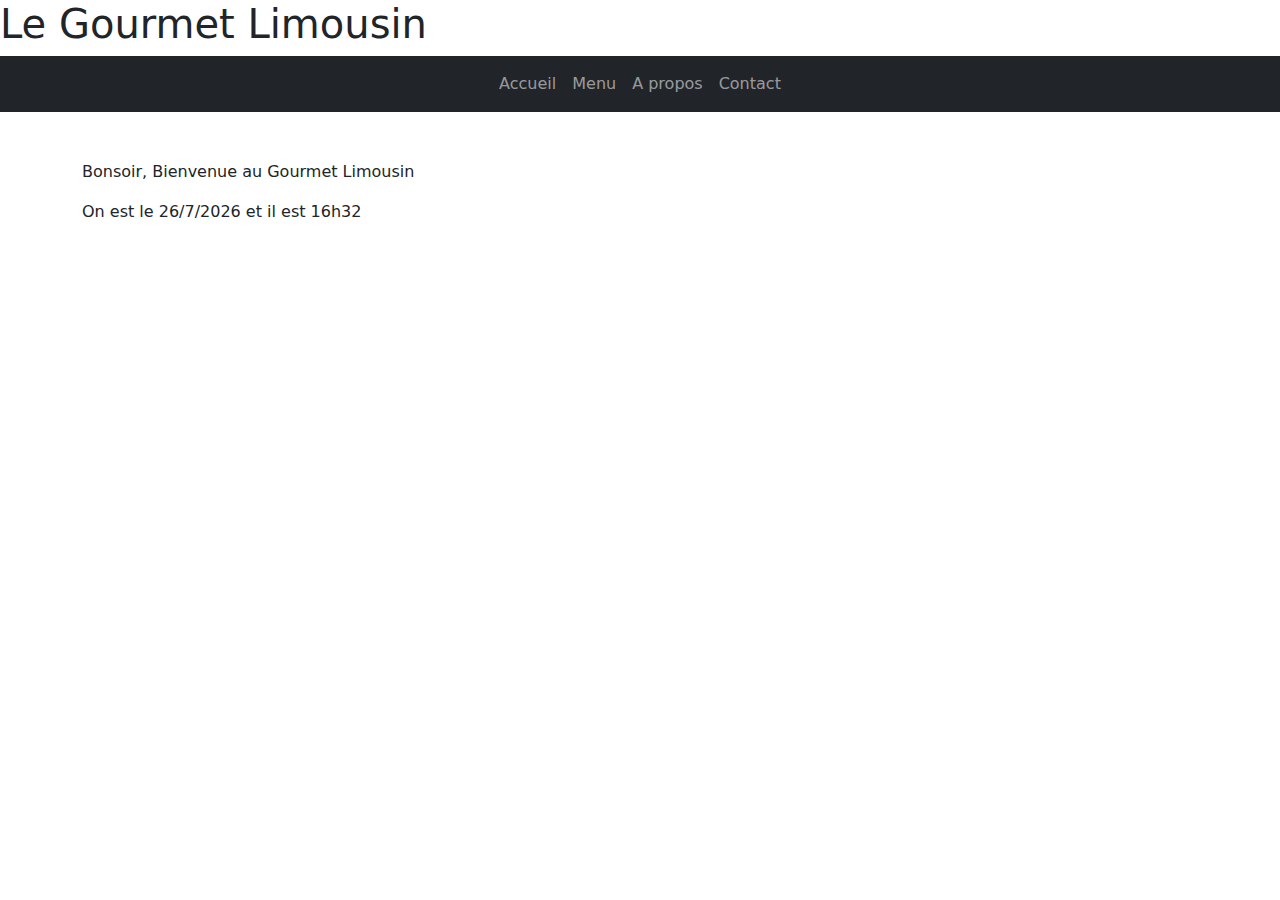
<file: index.html>
<!DOCTYPE html>
<html lang="fr">
<head>
    <meta charset="UTF-8">
    <meta name="viewport" content="width=device-width, initial-scale=1.0">
    <link href="https://cdn.jsdelivr.net/npm/bootstrap@5.3.3/dist/css/bootstrap.min.css" rel="stylesheet" integrity="sha384-QWTKZyjpPEjISv5WaRU9OFeRpok6YctnYmDr5pNlyT2bRjXh0JMhjY6hW+ALEwIH" crossorigin="anonymous">
    <script src="script.js"></script>
    <title>Accueil</title>
</head>
<body>
    <header>
        <h1>Le Gourmet Limousin</h1>
    </header>
    <nav class="navbar navbar-expand-sm bg-dark navbar-dark justify-content-center">
        <ul class="navbar-nav">
            <li class="nav-item"><a class="nav-link" href="index.html">Accueil</a></li>
            <li class="nav-item"><a class="nav-link" href="menu.html">Menu</a></li>
            <li class="nav-item"><a class="nav-link" href="about.html">A propos</a></li>
            <li class="nav-item"><a class="nav-link" href="contact.html">Contact</a></li>
        </ul>
    </nav>
    <main>
        <section class="container my-5">
            <p id="welcome-message"></p>
            <p>On est le <span id="date-message"></span> et il est <span id="heure-message"></span></p>
        </section>
    </main>
    <script src="https://cdn.jsdelivr.net/npm/bootstrap@5.3.3/dist/js/bootstrap.bundle.min.js" integrity="sha384-YvpcrYf0tY3lHB60NNkmXc5s9fDVZLESaAA55NDzOxhy9GkcIdslK1eN7N6jIeHz" crossorigin="anonymous"></script>
</body>
</html>
</file>
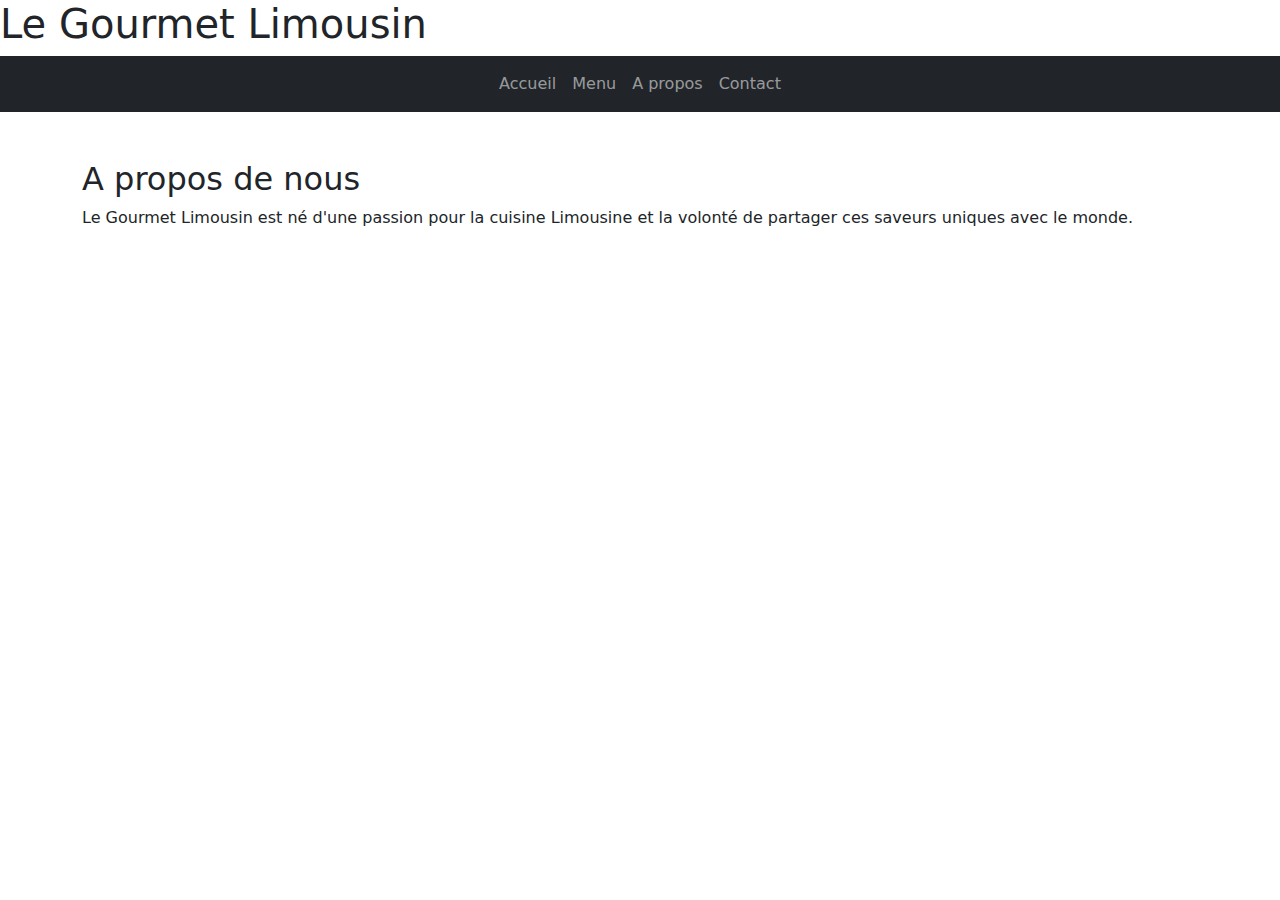
<file: about.html>
<!DOCTYPE html>
<html lang="fr">
<head>
    <meta charset="UTF-8">
    <meta name="viewport" content="width=device-width, initial-scale=1.0">
    <link href="https://cdn.jsdelivr.net/npm/bootstrap@5.3.3/dist/css/bootstrap.min.css" rel="stylesheet" integrity="sha384-QWTKZyjpPEjISv5WaRU9OFeRpok6YctnYmDr5pNlyT2bRjXh0JMhjY6hW+ALEwIH" crossorigin="anonymous">
    <title>A propos</title>
</head>
<body>
    <header>
        <h1>Le Gourmet Limousin</h1>
    </header>
    <nav class="navbar navbar-expand-sm bg-dark navbar-dark justify-content-center">
        <ul class="navbar-nav">
            <li class="nav-item"><a class="nav-link" href="index.html">Accueil</a></li>
            <li class="nav-item"><a class="nav-link" href="menu.html">Menu</a></li>
            <li class="nav-item"><a class="nav-link" href="about.html">A propos</a></li>
            <li class="nav-item"><a class="nav-link" href="contact.html">Contact</a></li>
        </ul>
    </nav>
    <main>
        <section class="container my-5">
            <h2>A propos de nous</h2>
            <p>Le Gourmet Limousin est né d'une passion pour la cuisine Limousine et la volonté de partager
                ces saveurs uniques avec le monde.
            </p>
        </section>
    </main>
    <script src="https://cdn.jsdelivr.net/npm/bootstrap@5.3.3/dist/js/bootstrap.bundle.min.js" integrity="sha384-YvpcrYf0tY3lHB60NNkmXc5s9fDVZLESaAA55NDzOxhy9GkcIdslK1eN7N6jIeHz" crossorigin="anonymous"></script>
</body>
</html>
</file>
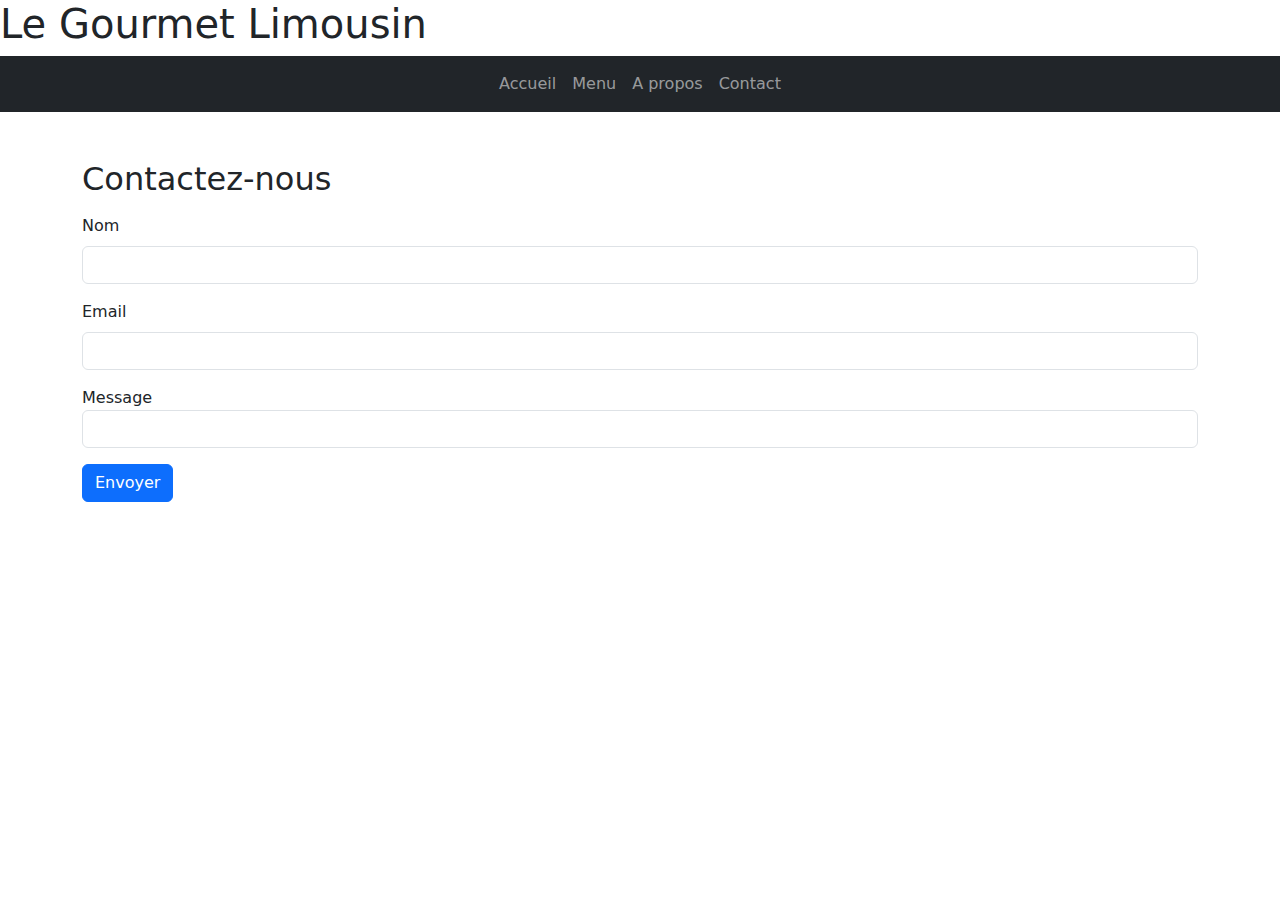
<file: contact.html>
<!DOCTYPE html>
<html lang="fr">
<head>
    <meta charset="UTF-8">
    <meta name="viewport" content="width=device-width, initial-scale=1.0">
    <link href="https://cdn.jsdelivr.net/npm/bootstrap@5.3.3/dist/css/bootstrap.min.css" rel="stylesheet" integrity="sha384-QWTKZyjpPEjISv5WaRU9OFeRpok6YctnYmDr5pNlyT2bRjXh0JMhjY6hW+ALEwIH" crossorigin="anonymous">
    <title>Contact</title>
    <script></script>
</head>
<body>
    <header>
        <h1>Le Gourmet Limousin</h1>
    </header>
    <nav class="navbar navbar-expand-sm bg-dark navbar-dark justify-content-center">
        <ul class="navbar-nav">
            <li class="nav-item"><a class="nav-link" href="index.html">Accueil</a></li>
            <li class="nav-item"><a class="nav-link" href="menu.html">Menu</a></li>
            <li class="nav-item"><a class="nav-link" href="about.html">A propos</a></li>
            <li class="nav-item"><a class="nav-link" href="contact.html">Contact</a></li>
        </ul>
    </nav>
    <main>
        <section class="container my-5">
            <h2>Contactez-nous</h2>

            <form id="contact-form">
                <div class="mb-3 mt-3">
                    <label for="nom" class="form-label">Nom</label>
                    <input type="text" class="form-control" id="nom">
                </div>
                <div class="mb-3">
                    <label for="email" class="form-label">Email</label>
                    <input type="text" class="form-control" id="email">
                </div>
                <div class="mb-3">
                    <label for="message">Message</label>
                    <input type="text" class="form-control" id="message">
                </div>
                <button type="submit" class="btn btn-primary">Envoyer</button>
            </form>
        </section>
    </main>
    <script src="script.js"></script>
    <script src="https://cdn.jsdelivr.net/npm/bootstrap@5.3.3/dist/js/bootstrap.bundle.min.js" integrity="sha384-YvpcrYf0tY3lHB60NNkmXc5s9fDVZLESaAA55NDzOxhy9GkcIdslK1eN7N6jIeHz" crossorigin="anonymous"></script>
</body>
</html>
</file>
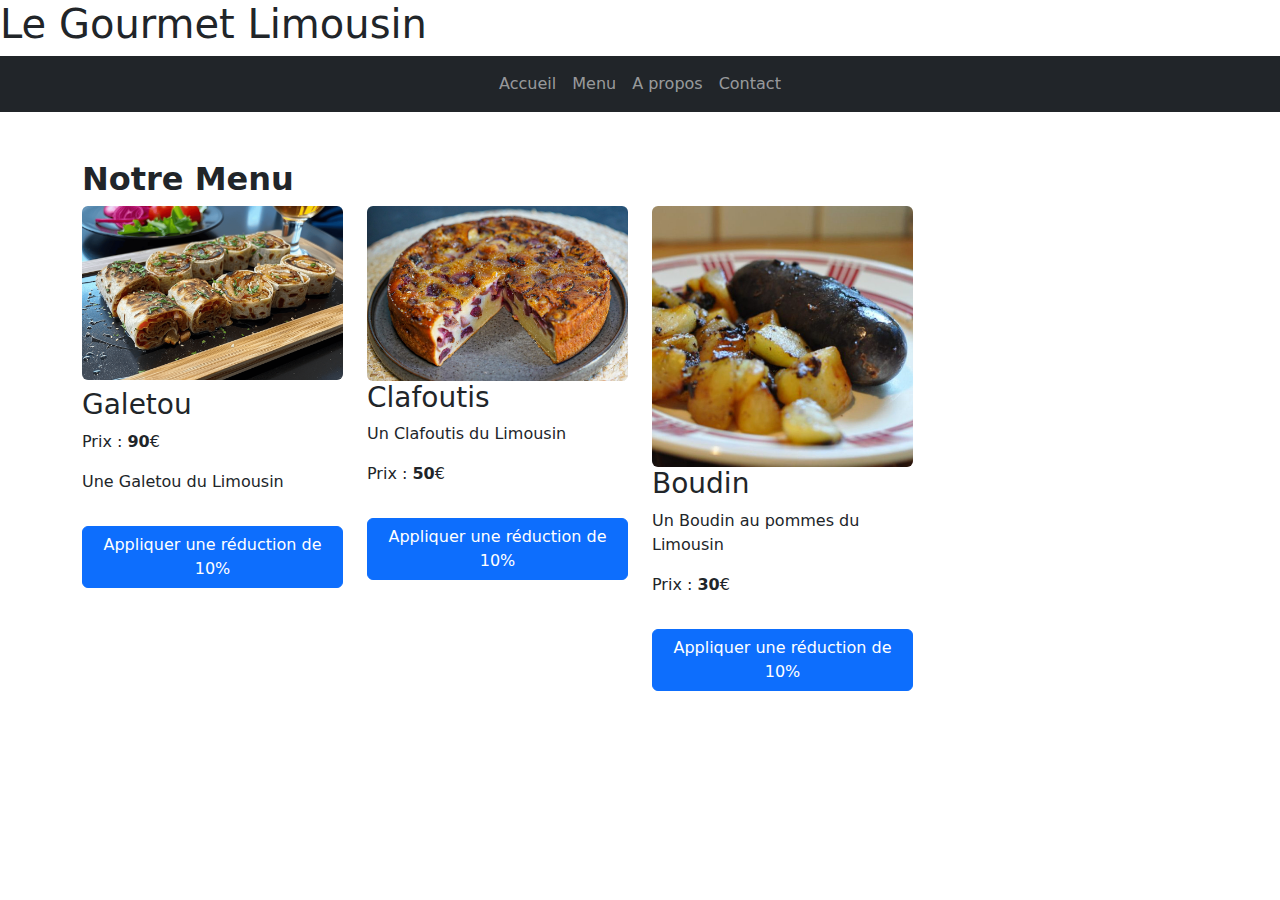
<file: menu.html>
<!DOCTYPE html>
<html lang="fr">
<head>
    <meta charset="UTF-8">
    <meta name="viewport" content="width=device-width, initial-scale=1.0">
    <link href="https://cdn.jsdelivr.net/npm/bootstrap@5.3.3/dist/css/bootstrap.min.css" rel="stylesheet" integrity="sha384-QWTKZyjpPEjISv5WaRU9OFeRpok6YctnYmDr5pNlyT2bRjXh0JMhjY6hW+ALEwIH" crossorigin="anonymous">
    <title>Menu</title>
</head>
<body>
    <header>
        <h1>Le Gourmet Limousin</h1>
    </header>
    <nav class="navbar navbar-expand-sm bg-dark navbar-dark justify-content-center">
        <ul class="navbar-nav">
            <li class="nav-item"><a class="nav-link" href="index.html">Accueil</a></li>
            <li class="nav-item"><a class="nav-link" href="menu.html">Menu</a></li>
            <li class="nav-item"><a class="nav-link" href="about.html">A propos</a></li>
            <li class="nav-item"><a class="nav-link" href="contact.html">Contact</a></li>
        </ul>
    </nav>
    <main>
        <section class="container my-5">
            <h2 class="fw-bold">Notre Menu</h2>
            
            <div class="row">
                <div class="col-md-3">
                    <img src="galetou.png" class="rounded img-fluid" alt="galetou">
                    <h3 class="mt-2">Galetou</h3>
                    <p>Prix : <span id="price-galetou" class="fw-bold">90</span>€</p>
                    <p>Une Galetou du Limousin</p>
                    <button id="discount-button-galetou" class="btn btn-primary mt-3">Appliquer une réduction de 10%</button>
                </div>
                <div class="col-md-3">
                    <img src="clafoutis.jpg" class="rounded img-fluid" alt="clafoutis">
                    <h3>Clafoutis</h3>
                    <p>Un Clafoutis du Limousin</p>
                    <p>Prix : <span id="price-clafoutis" class="fw-bold">50</span>€</p>
                    <button id="discount-button-clafoutis" class="btn btn-primary mt-3">Appliquer une réduction de 10%</button>
                </div>
                <div class="col-md-3">
                    <img src="boudin.jpg" class="rounded img-fluid" alt="boudin">
                    <h3>Boudin</h3>
                    <p>Un Boudin au pommes du Limousin</p>
                    <p>Prix : <span id="price-boudin" class="fw-bold">30</span>€</p>
                    <button id="discount-button-boudin" class="btn btn-primary mt-3">Appliquer une réduction de 10%</button>
                </div>
            </div>
        </section>
    </main>
    <script src="script.js"></script>
    <script src="https://cdn.jsdelivr.net/npm/bootstrap@5.3.3/dist/js/bootstrap.bundle.min.js" integrity="sha384-YvpcrYf0tY3lHB60NNkmXc5s9fDVZLESaAA55NDzOxhy9GkcIdslK1eN7N6jIeHz" crossorigin="anonymous"></script>
</body>
</html>
</file>
